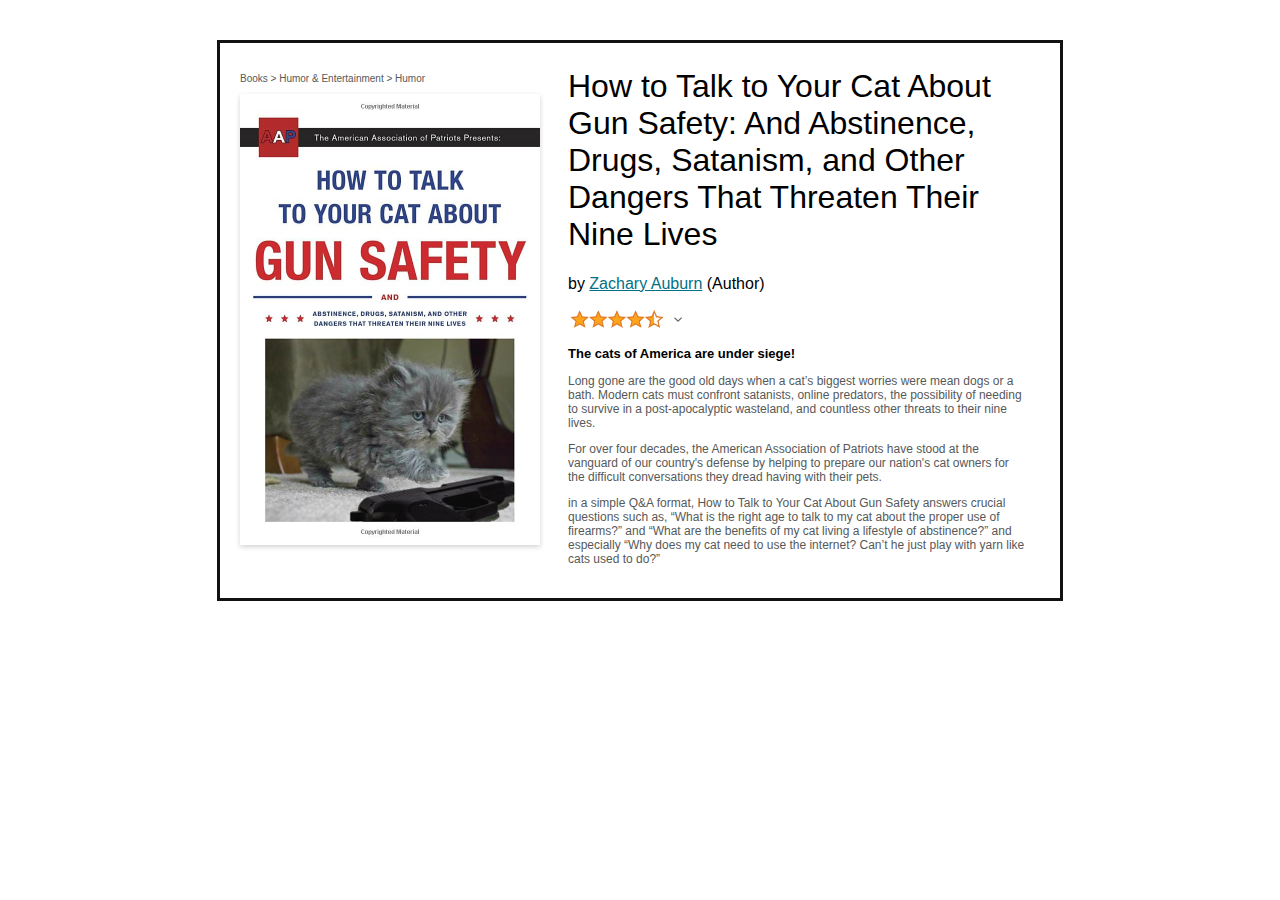
<file: index.html>
<!DOCTYPE html>
<html lang="en">
  <head>
    <meta charset="UTF-8" />
    <meta name="viewport" content="width=device-width, initial-scale=1.0" />
    <link rel="stylesheet" href="styles.css" />
    <title>Amazon Product Page</title>
  </head>

  <body>
    <div class="book">
      <div class="book-info">
        <p class="breadcrumb">Books > Humor & Entertainment > Humor</p>

        <img
          src="book-cover.jpg"
          alt="A book on how to talk to your cat about gun safety"
          class="book-cover"
        />
      </div>

      <div class="book-desc">
        <h1 class="book-title">
          How to Talk to Your Cat About Gun Safety: And Abstinence, Drugs,
          Satanism, and Other Dangers That Threaten Their Nine Lives
        </h1>
        <div class="author">
          <p class="book-author">
            by
            <a class="name" href="author.html" target="_blank"
              >Zachary Auburn</a
            >
            (Author)
          </p>
        </div>

        <img
          src="ratings.png"
          alt="4 and a half star ratings for the book"
          class="book-rating"
        />

        <h3 class="book-caption">The cats of America are under siege!</h3>
        <p class="book-content">
          Long gone are the good old days when a cat’s biggest worries were mean
          dogs or a bath. Modern cats must confront satanists, online predators,
          the possibility of needing to survive in a post-apocalyptic wasteland,
          and countless other threats to their nine lives.
        </p>
        <p class="book-content">
          For over four decades, the American Association of Patriots have stood
          at the vanguard of our country's defense by helping to prepare our
          nation's cat owners for the difficult conversations they dread having
          with their pets.
        </p>
        <p class="book-content">
          in a simple Q&A format, How to Talk to Your Cat About Gun Safety
          answers crucial questions such as, “What is the right age to talk to
          my cat about the proper use of firearms?” and “What are the benefits
          of my cat living a lifestyle of abstinence?” and especially “Why does
          my cat need to use the internet? Can’t he just play with yarn like
          cats used to do?”
        </p>
      </div>
    </div>
  </body>
</html>
</file>
<file: styles.css>
body {
  font-family: Arial, Helvetica, sans-serif;
  margin: 40px auto;
}

.book {
  display: flex;
  border: 3px solid #121212;
  margin: 0 auto;
  width: 840px;
}

.breadcrumb {
  font-size: 10px;
  color: #565959;
  font-weight: 500;
}

.book-desc {
  justify-content: space-around;
  margin: 0 auto;
  padding: 4px 32px 20px 20px;
}

.book-info {
  justify-content: center;
  padding: 20px 8px 20px 20px;
}

/* .author {
  display: inline-block;
} */

.book-author {
  font-size: 16px;
}

.book-rating {
  width: 120px;
}

.name {
  color: #007185;
}

.book-cover {
  width: 300px;
  box-shadow: 0px 2px 5px lightgray;
}

.book-title {
  font-weight: lighter;
}

.book-caption {
  font-size: 13px;
}

.book-content {
  font-size: 12px;
  font-weight: lighter;
  color: #565959;
}
</file>
